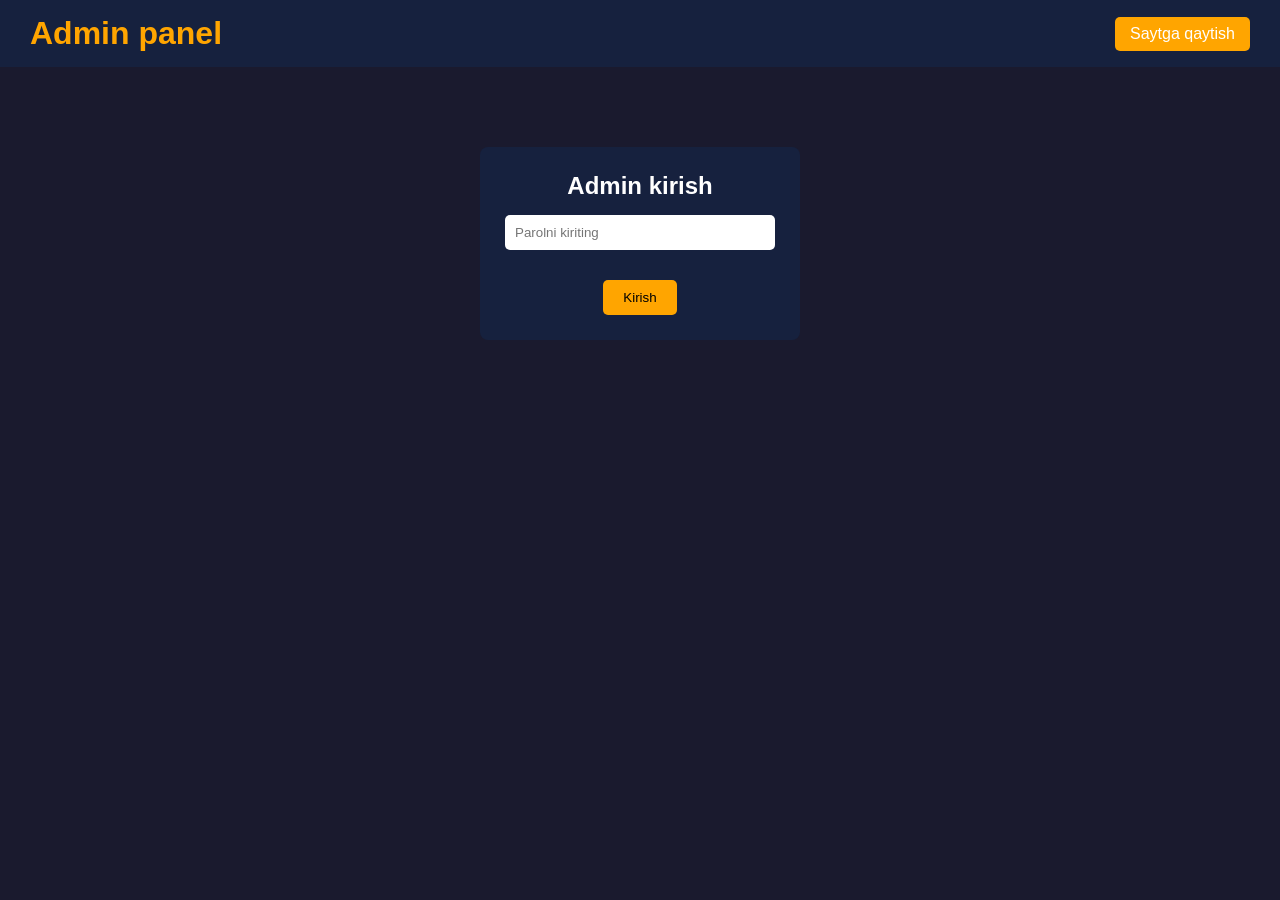
<file: admin.html>
<!DOCTYPE html>
<html lang="uz">
<head>
  <meta charset="UTF-8">
  <meta name="viewport" content="width=device-width, initial-scale=1.0">
  <title>Admin panel</title>
  <link rel="stylesheet" href="https://unpkg.com/aos@2.3.1/dist/aos.css">
  <link rel="stylesheet" href="style.css">
</head>
<body>

  <div class="navbar">
    <h1 class="logo">Admin panel</h1>
    <a href="index.html" class="admin-btn">Saytga qaytish</a>
  </div>

  <!-- Parol kiritish qismi -->
  <div class="login-box" id="loginBox" data-aos="zoom-in">
    <h2>Admin kirish</h2>
    <input type="password" id="password" placeholder="Parolni kiriting">
    <p id="error"></p>
    <button onclick="login()">Kirish</button>
  </div>

  <!-- Admin panel (parol to'g'ri bo'lsa chiqadi) -->
  <div class="admin-page" id="adminBox" style="display: none;">

    <h2 id="formTitle">Yangi kino qo'shish</h2>
    <div class="form">
      <input type="text" id="title" placeholder="Kino nomi">
      <input type="number" id="year" placeholder="Yili">
      <input type="text" id="genre" placeholder="Janri">
      <input type="number" id="rating" placeholder="Reyting (masalan 8.5)" step="0.1">
      <input type="text" id="img" placeholder="Rasm linki">
      <input type="text" id="video" placeholder="Video linki (.mp4)">
      <button id="saveBtn" onclick="saveMovie()">Qo'shish</button>
      <button id="cancelBtn" onclick="clearForm()" style="display: none;">Bekor qilish</button>
    </div>

    <h2>Kinolar ro'yxati</h2>
    <div id="list"></div>

    <br>
    <button class="reset-btn" onclick="resetMovies()">Qayta yuklash</button>

  </div>

  <script src="https://unpkg.com/aos@2.3.1/dist/aos.js"></script>
  <script src="admin.js"></script>
</body>
</html>
</file>
<file: style.css>
* {
  margin: 0;
  padding: 0;
  box-sizing: border-box;
}

body {
  font-family: Arial, sans-serif;
  background: #1a1a2e;
  color: white;
}

/* Tepa qism */
.navbar {
  display: flex;
  justify-content: space-between;
  align-items: center;
  padding: 15px 30px;
  background: #16213e;
}

.logo {
  color: orange;
}

#search {
  padding: 8px;
  width: 300px;
  border-radius: 5px;
  border: none;
}

.admin-btn {
  color: white;
  background: orange;
  padding: 8px 15px;
  border-radius: 5px;
  text-decoration: none;
}

/* Katta rasm */
.hero {
  text-align: center;
  padding: 80px 20px;
  background: #0f3460;
}

.hero h2 {
  font-size: 40px;
  margin-bottom: 10px;
}

/* Kinolar qismi */
.container {
  padding: 20px 30px;
}

.title-row {
  display: flex;
  justify-content: space-between;
  align-items: center;
  margin: 30px 0 15px 0;
}

.title-row button {
  padding: 7px 12px;
  border: none;
  border-radius: 5px;
  background: orange;
  cursor: pointer;
}

.movies {
  display: grid;
  grid-template-columns: repeat(4, 1fr);
  gap: 20px;
}

.card {
  position: relative;
  background: #16213e;
  padding: 10px;
  border-radius: 8px;
}

.card img {
  width: 100%;
  height: 280px;
  object-fit: cover;
  border-radius: 8px;
}

.card h3 {
  margin: 8px 0 5px 0;
}

.card p {
  font-size: 14px;
  color: #ccc;
  margin-bottom: 4px;
}

.like {
  position: absolute;
  top: 15px;
  right: 15px;
  font-size: 22px;
  background: black;
  color: red;
  border: none;
  border-radius: 50%;
  width: 38px;
  height: 38px;
  cursor: pointer;
}

.footer {
  text-align: center;
  padding: 20px;
  background: #16213e;
  margin-top: 40px;
}

/* ===== Admin sahifa ===== */
.admin-page {
  max-width: 800px;
  margin: 0 auto;
  padding: 20px;
}

.admin-page h2 {
  margin: 20px 0 10px 0;
}

.form input {
  display: block;
  width: 100%;
  padding: 10px;
  margin-bottom: 10px;
  border: none;
  border-radius: 5px;
}

.form button, .reset-btn {
  padding: 10px 20px;
  border: none;
  border-radius: 5px;
  background: orange;
  cursor: pointer;
}

.movie-row {
  display: flex;
  justify-content: space-between;
  align-items: center;
  background: #16213e;
  padding: 10px;
  margin-bottom: 8px;
  border-radius: 5px;
}

.movie-row img {
  width: 40px;
  height: 55px;
  object-fit: cover;
}

.movie-row button {
  background: red;
  color: white;
  border: none;
  padding: 6px 10px;
  border-radius: 5px;
  cursor: pointer;
}

/* ===== Planshet ===== */
@media (max-width: 900px) {
  .movies {
    grid-template-columns: repeat(3, 1fr);
  }
}

/* ===== Telefon ===== */
@media (max-width: 650px) {
  .navbar {
    flex-direction: column;
    gap: 10px;
  }

  #search {
    width: 100%;
  }

  .hero h2 {
    font-size: 28px;
  }

  .container {
    padding: 10px 15px;
  }

  .movies {
    grid-template-columns: repeat(2, 1fr);
    gap: 10px;
  }

  .card img {
    height: 200px;
  }
}

/* ===== Kichik telefon ===== */
@media (max-width: 380px) {
  .card img {
    height: 160px;
  }

  .card h3 {
    font-size: 14px;
  }

  .card p {
    font-size: 12px;
  }

  .title-row h2 {
    font-size: 17px;
  }
}

/* ===== Admin: login va tahrirlash tugmasi ===== */
.login-box {
  max-width: 320px;
  margin: 80px auto;
  padding: 25px;
  background: #16213e;
  border-radius: 8px;
  text-align: center;
}

.login-box input {
  width: 100%;
  padding: 10px;
  margin: 15px 0 10px 0;
  border: none;
  border-radius: 5px;
}

.login-box button {
  padding: 10px 20px;
  border: none;
  border-radius: 5px;
  background: orange;
  cursor: pointer;
}

#error {
  color: red;
  height: 20px;
}

.movie-row .edit-btn {
  background: dodgerblue;
}

#cancelBtn {
  background: gray;
  color: white;
  margin-left: 10px;
}

@media (max-width: 650px) {
  .movie-row {
    flex-wrap: wrap;
    gap: 8px;
  }
}

/* ===== Kino ko'rish oynasi ===== */
.card img {
  cursor: pointer;
}

.watch-btn {
  width: 100%;
  padding: 8px;
  margin-top: 5px;
  border: none;
  border-radius: 5px;
  background: orange;
  cursor: pointer;
}

.modal {
  display: none;
  position: fixed;
  top: 0;
  left: 0;
  width: 100%;
  height: 100%;
  background: rgba(0, 0, 0, 0.85);
  justify-content: center;
  align-items: center;
  z-index: 100;
}

.modal-box {
  position: relative;
  width: 90%;
  max-width: 800px;
  background: #16213e;
  padding: 15px;
  border-radius: 8px;
}

.modal-box video {
  width: 100%;
  margin-top: 25px;
  border-radius: 5px;
  background: black;
}

.modal-box h2 {
  margin: 10px 0 5px 0;
}

.close {
  position: absolute;
  top: 3px;
  right: 12px;
  font-size: 30px;
  cursor: pointer;
}
</file>
